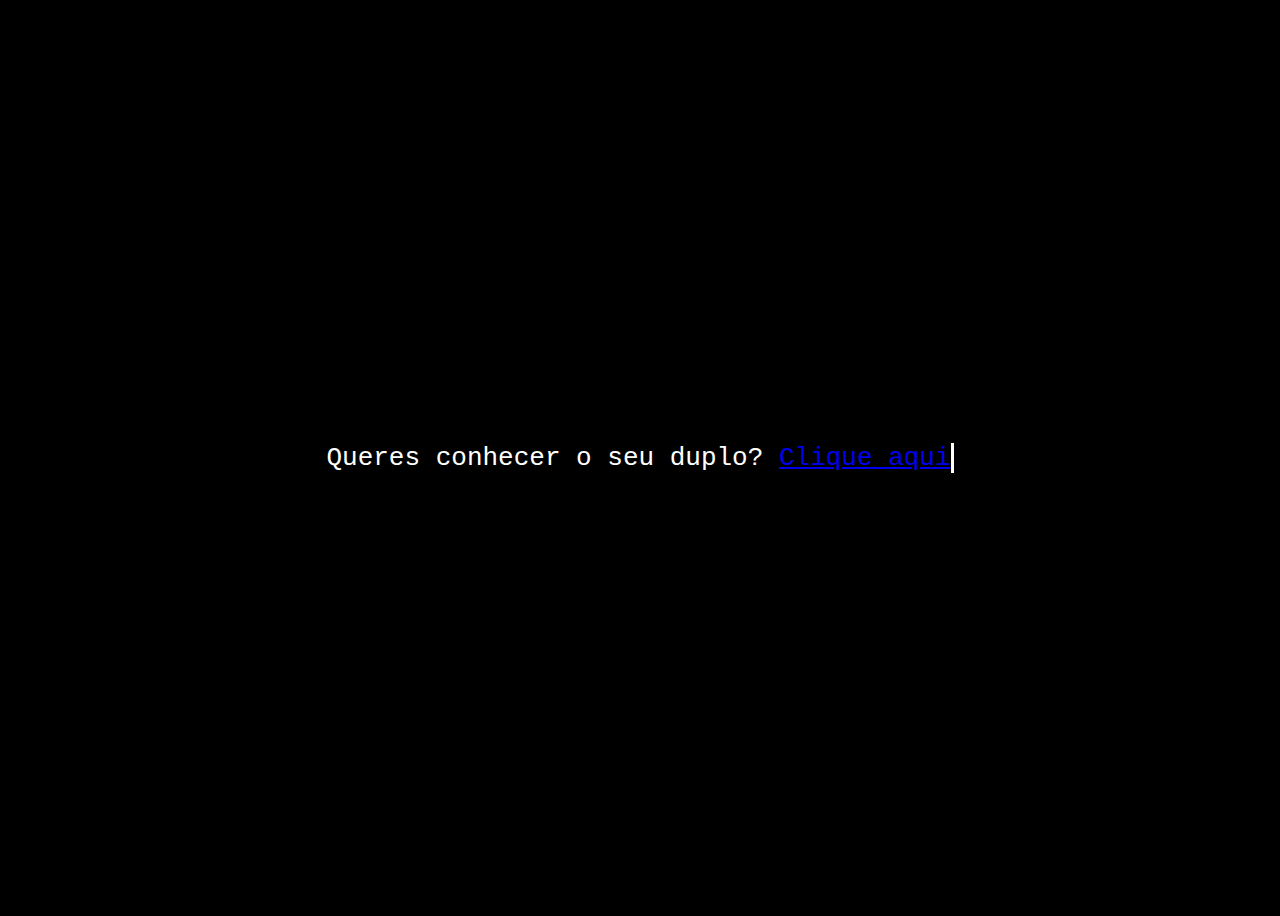
<file: index.html>
<!DOCTYPE html>
<html>
	<head>
		<title>Queres encontrar-me?</title>
		<link rel="stylesheet" href="style.css" />
	</head>
	<body>
		<div class="wrapper">
		    <div class="typing-demo">
			    Queres conhecer o seu duplo? <a href="duplo.html">Clique aqui</a>
		    </div>
		</div>
	</body>
</html>
</file>
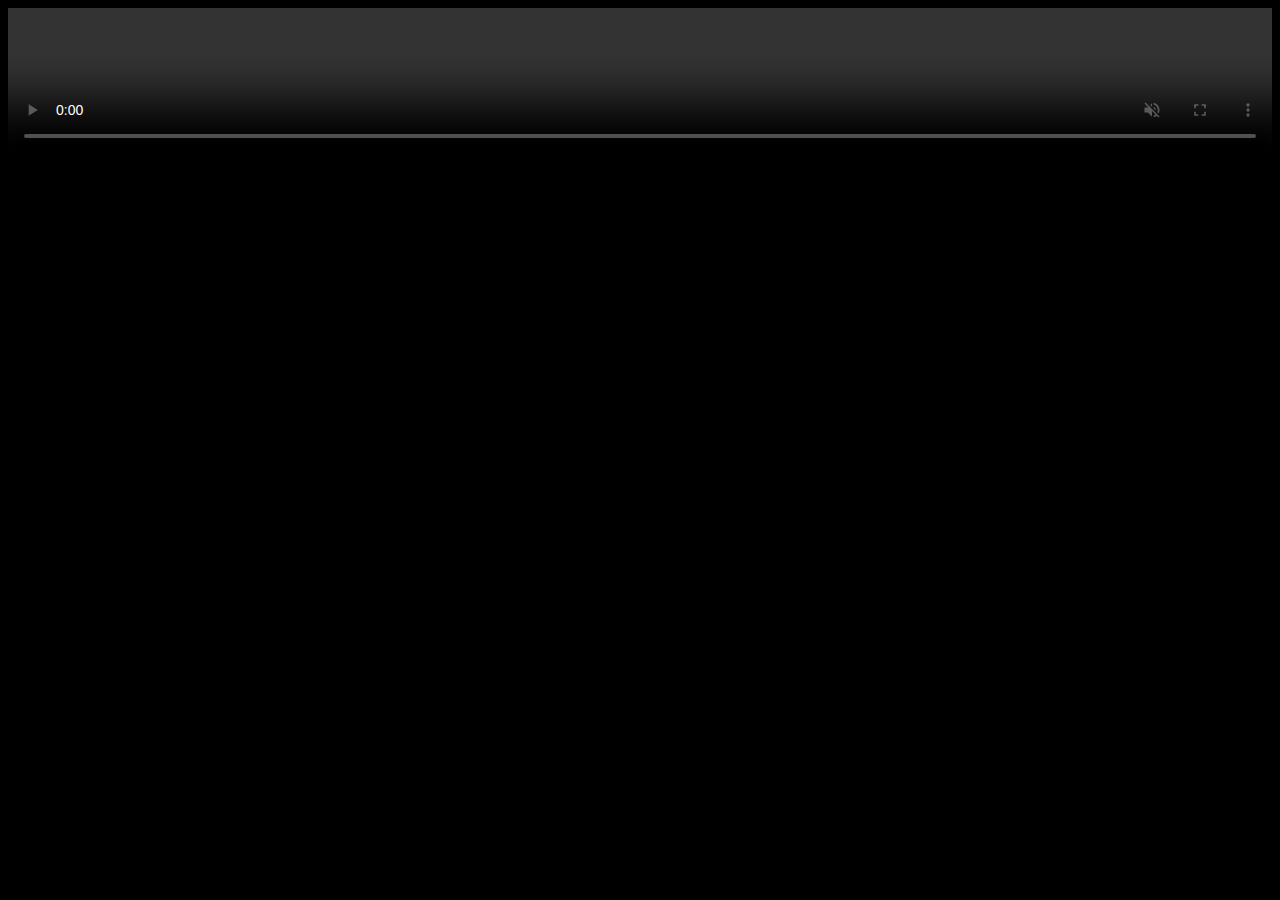
<file: duplo.html>
<!DOCTYPE html>
<html>
	<head>
		<title>Queres encontrar-me?</title>
		<link rel="stylesheet" href="style.css" />
		<script src="script.js" defer></script>
	</head>
	<body>
		<video id="myVidPlayer" controls muted autoplay></video>
		<div class="mycanvas">
		    <canvas></canvas>
		</div>
	</body>
</html>
</file>
<file: style.css>
body{
  align-content: center;
  align-items: center;
  text-align: center;
  vertical-align: middle;
  font-family: 'Courier New', monospace;
  background-color: black;
  color: white;
}

.video-chat{
  display: table-cell;
  vertical-align: middle;
  width: 50%;
}

#myVidPlayer{
  width: 100%;
}

.wrapper {
  height: 100vh;
  /*This part is important for centering*/
  display: flex;
  align-items: center;
  justify-content: center;
}

.typing-demo {
  width: 40ch;
  animation: typing 5s steps(40), blink .5s step-end infinite alternate;
  white-space: nowrap;
  overflow: hidden;
  border-right: 3px solid;
  font-family: monospace;
  font-size: 2em;
}

@keyframes typing {
  from {
    width: 0
  }
}
    
@keyframes blink {
  50% {
    border-color: transparent
  }
}
</file>
